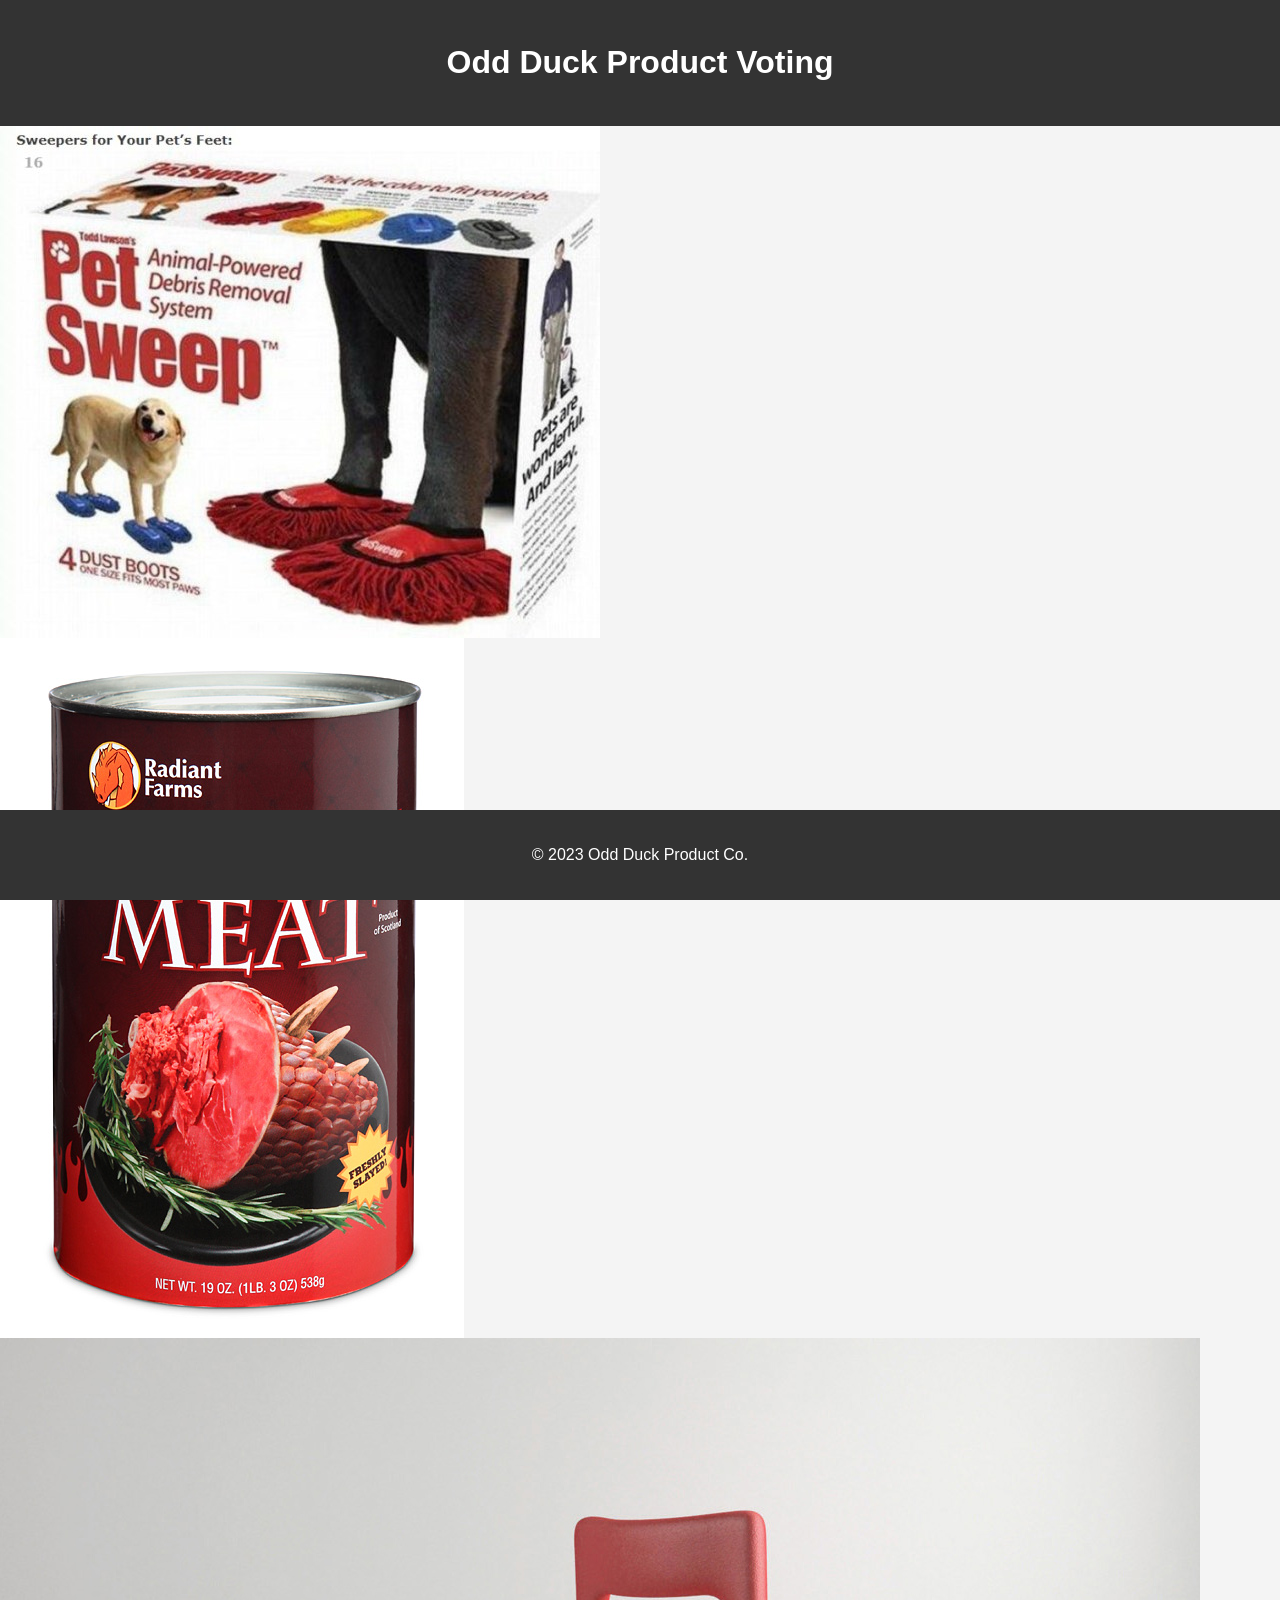
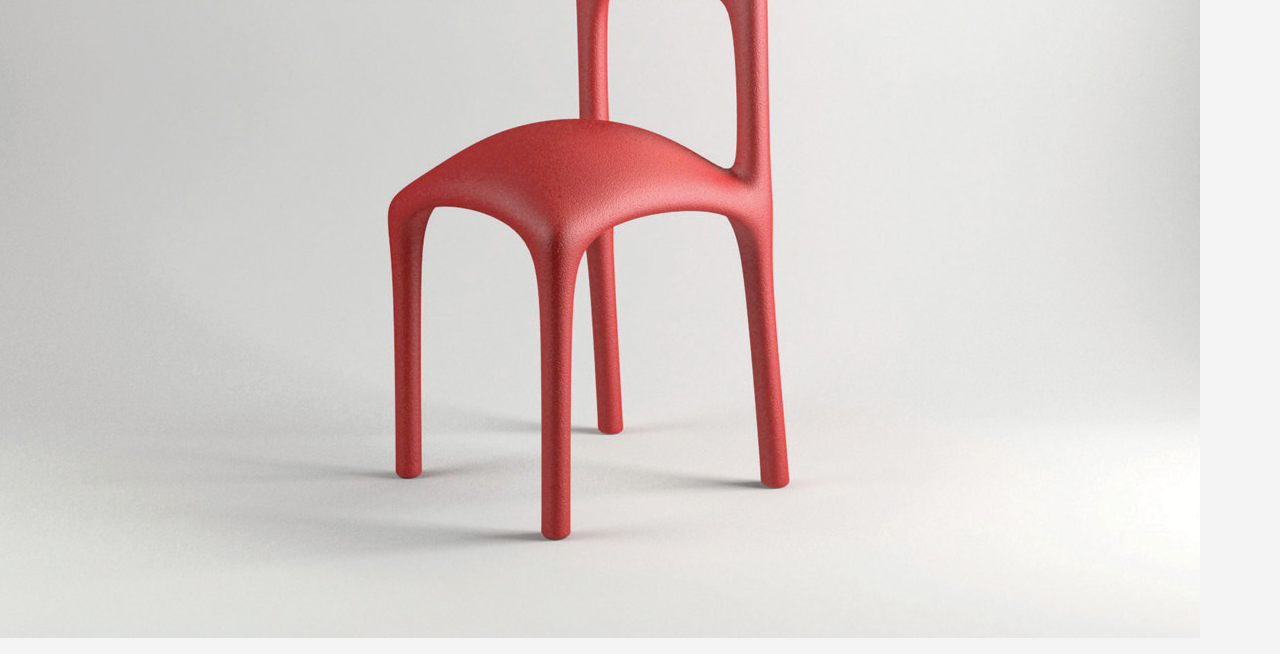
<file: indexl.html>
<!DOCTYPE html>
<html lang="en">
<head>
    <meta charset="UTF-8">
    <meta name="viewport" content="width=device-width, initial-scale=1.0">
    <title>Odd Duck Product Voting</title>
    <link rel="stylesheet" href="styles.css"> <!-- Link to your external CSS file -->
</head>
<body>
    <header>
        <h1>Odd Duck Product Voting</h1>
    </header>
    <main>
        <section id="product-section">
            <!-- Product images will be displayed here by the JavaScript -->
        </section>
        <section id="results">
            <ul id="results-list">
                <!-- Results will be displayed here when the user clicks 'View Results' button -->
            </ul>
        </section>
    </main>
    <footer>
        <p>&copy; 2023 Odd Duck Product Co.</p>
    </footer>

    <script src="app.js"></script> <!-- Link to your JavaScript file -->
</body>
</html>
</file>
<file: styles.css>
/* styles.css */
body {
    font-family: 'Arial', sans-serif;
    line-height: 1.6;
    margin: 0;
    padding: 0;
    background: #f4f4f4;
    color: #333;
}

header {
    background: #333;
    color: #fff;
    padding: 1rem 0;
    text-align: center;
}

#product-section img {
  max-width: 100%; 
  height: auto; 
  display: block; 
}

#results-list {
    list-style: none;
    padding: 0;
}

#results-list li {
    background: #fff;
    margin: 5px 0;
    padding: 10px;
    border-radius: 5px;
}

footer {
    background: #333;
    color: #fff;
    text-align: center;
    padding: 1rem 0;
    position: absolute;
    bottom: 0;
    width: 100%;
}

/* Chart container styling for responsiveness */
#results-chart-container {
  width: 100%;
  max-width: 600px; /* Adjust max-width as necessary for your design */
  margin: 2rem auto; /* Centers the chart and provides space above and below */
}

/* Chart canvas styling */
#results-chart {
  display: block; /* Canvas is an inline element by default, block will allow it to take width properly */
  max-width: 100%; /* Ensures that the chart is responsive and fits within its container */
  height: auto; /* Maintain aspect ratio */
  background-color: #ffffff; /* Optional: sets background color of the chart area */
  box-shadow: 0 4px 8px rgba(0, 0, 0, 0.1); /* Optional: adds a subtle shadow for some depth */
  border-radius: 8px; /* Optional: rounds the corners of the canvas element */
}

@media screen and (max-width: 768px) { /* Adjusts the chart size for smaller screens */
  #results-chart-container {
    max-width: 100%;
  }
}
</file>
